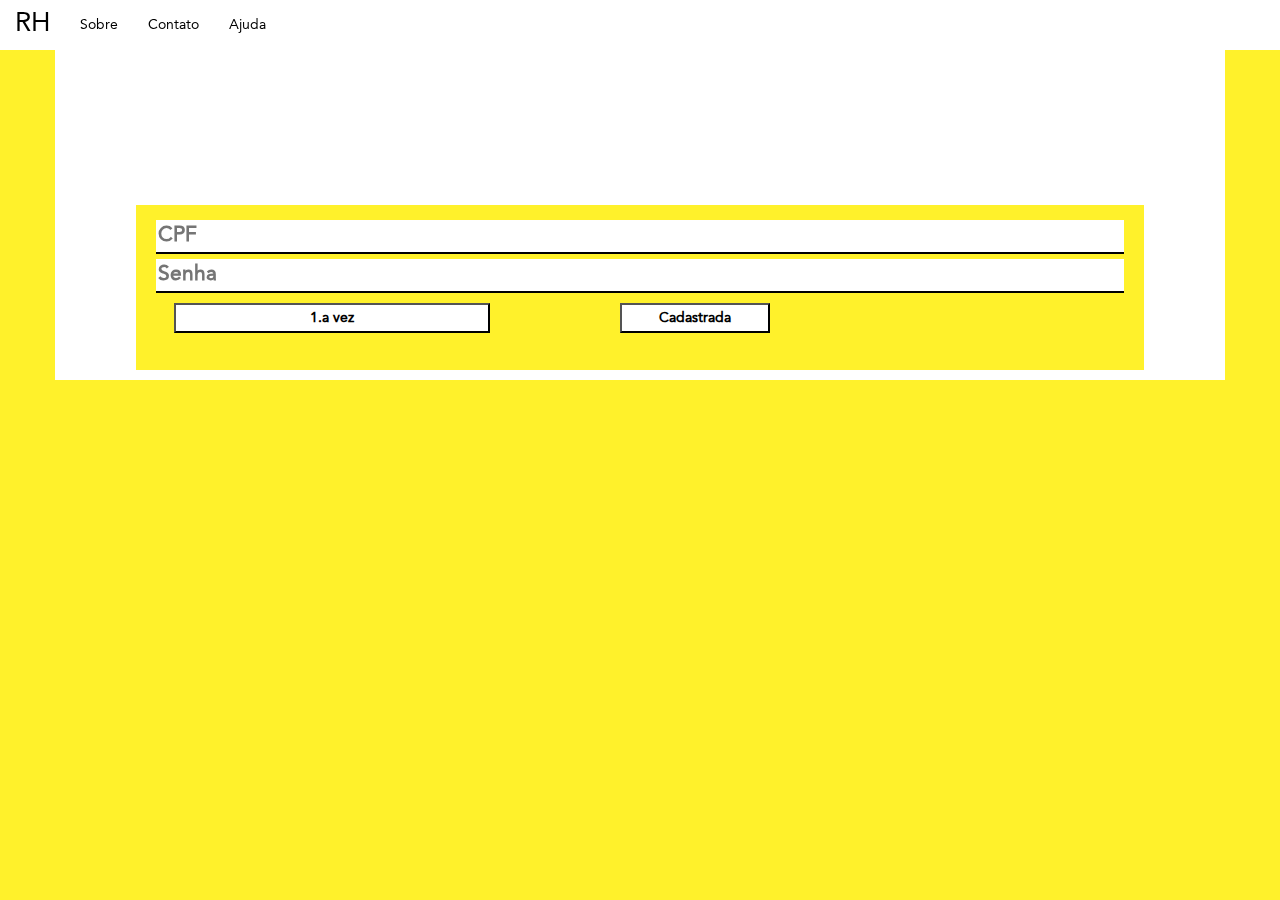
<file: indexDragon.html>
<html>
<head>
<meta charset="UTF-8">
<meta name="viewport" content="width=device-width, initial-scale=1">
<meta name="description" content="">
<meta name="author" content="">
<meta http-equiv="Cache-Control" content="no-store" />
<meta property="og:title" content="SensorX"/>
<meta property="og:description" content="Software for Marketing Research"/>
<meta property="og:image" content="http://www.dunedin.com.br/questionario/img/ogtestemill.jpeg" />
<meta property="og:image:type" content="image/jpeg" />
<meta property="og:image:width" content="420" />
<meta property="og:image:height" content="470" />
<meta property="og:image:alt" content="Software for Marketing Research" />
<title>Dunedin Software</title>
<script src="js/jquery-1.8.0.js"></script>
<script src="js/bootstrap.js"></script>
<link rel="stylesheet" href="css/bootstrap.css">
<link href="css/testecarne.css" rel="stylesheet">
</head>
<body>
<div class="navbar navbar-fixed-top">
	<div class="container" style="background-color:white;width:100%">
		<div class="navbar-header" style="background-color:white">
			<button type="button" class="pull-left navbar-toggle" data-toggle="collapse" data-target=".navbar-collapse" style="margin-left: 5px; background-color:black">
			<span class="icon-bar" style="background-color:white"></span>
			<span class="icon-bar" style="background-color:white"></span>
			<span class="icon-bar" style="background-color:white"></span>
			</button>
			<a class="navbar-brand" href="#"><span style="color:black;font-size:1.5em">RH</span></a>
		</div>
		<div class="collapse navbar-collapse">
          <ul class="nav navbar-nav">
          	<li><a href="#"><span style="color:black">Sobre</span></a></li>
			<li><a href="javascript:alert('E-mail para contato:\n\nmarketing.dunedin@gmail.com')"><span style="color:black">Contato</span></a></li>
			<li><a href="#"><span style="color:black">Ajuda</span></a></li>
          </ul>
        </div>
	</div>
	<div class="container" style="background-color:white">
		<div id="fronteira">
			<div id="logon">
				<div id="loader" style="display:none"></div>
				<div class="linha1"><input type="text"     id="txtCPF"   name="txtCPF"   maxlength="11" placeholder="CPF"></div>
				<div class="linha2"><input type="password" id="txtSenha" name="txtSenha" maxlength="8" placeholder="Senha"></div>
				<div class="barrabotoes">
					<div id="ladoesquerdo" class="button"><button id="btnLogin" name="btnLogin" class="btnesquerdoestreito">1.a vez</button></div>
					<div id="ladodireito" class="button"><button id="btnCadastrado" name="btnCadastrado" class="btndireito">Cadastrada</button></div>
				</div>
			</div>
		</div>
	</div>
</div>
<div id="pesquisa" style="visibility:hidden">
	<div id="loader"></div>
	<div id="underload" class="animate-bottom">
		<div id="pergunta"></div>
		<div id="alternativas"></div>
	</div>
	<div class="barrabotoes">
		<div id="ladoesquerdo" class="button" style="visibility:hidden">
			<button id="btnAntPergunta" name="btnAntPergunta" class="btnesquerdo"><span>Anterior</span></button>
		</div>
		<div id="ladodireito" class="button">
			<button id="btnProxPergunta" name="btnProxPergunta" class="btndireito"><span>INICIAR</span></button>
		</div>		
	</div>
</div>
<input type="hidden" id="hidUsuarioId"  name="hidUsuarioId">
<input type="hidden" id="hidOrdemId" 	name="hidOrdemId" value="0">
<input type="hidden" id="hidOrdemIdOld" name="hidOrdemIdOld" value="0">
<script src="js/jquery.mask.min.js"></script>
<script src="js/testecarne.js"></script>
</body>
</html>
</file>
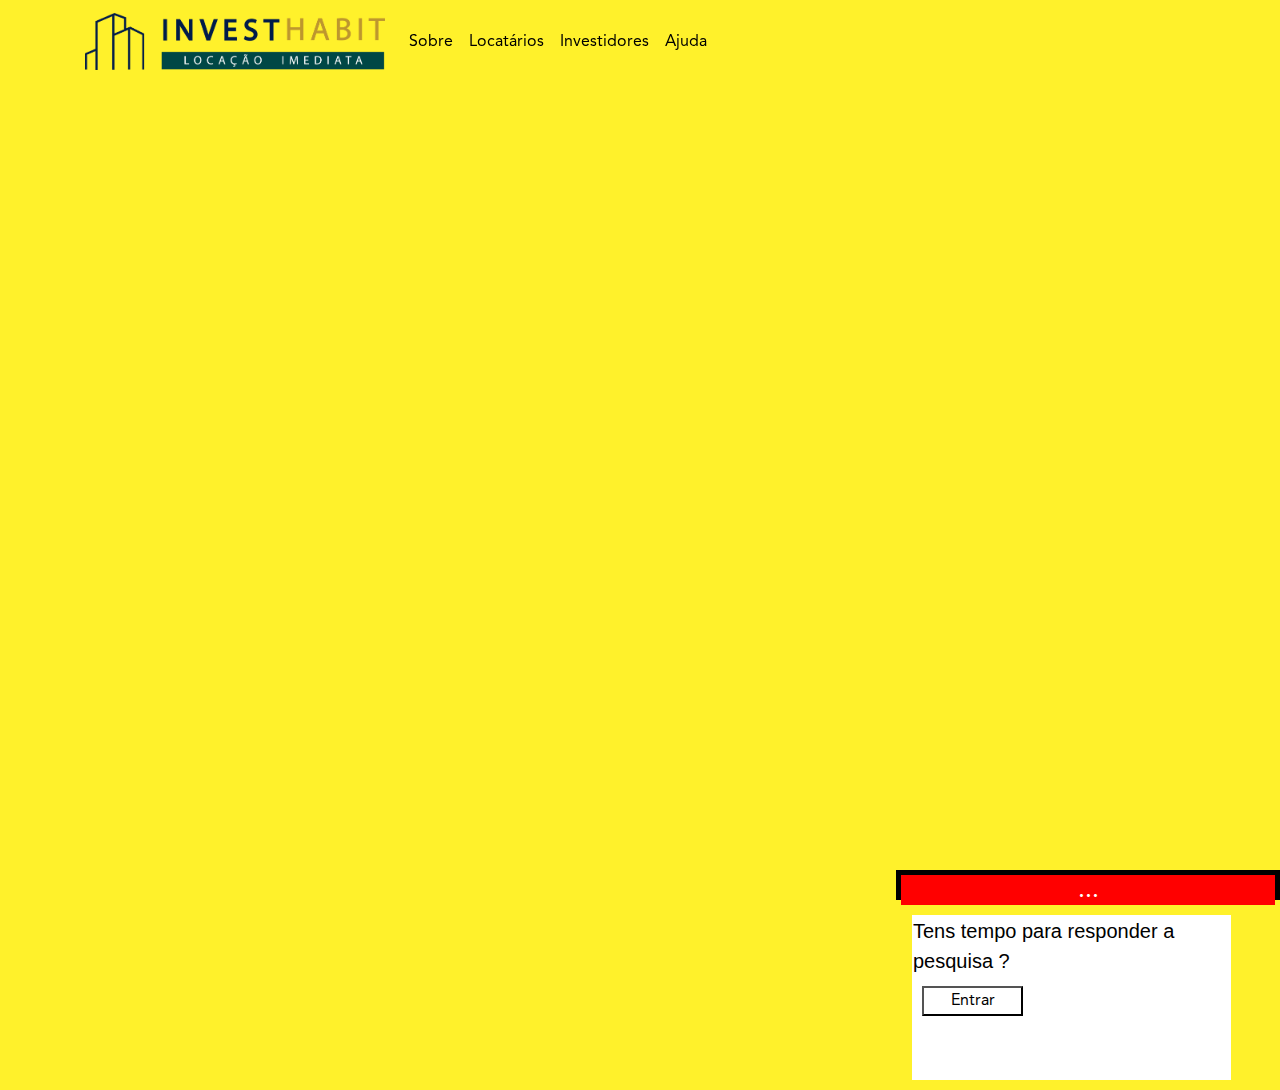
<file: indexPopup.html>
<html>
<head>
<meta charset="UTF-8">
<meta name="viewport" content="width=device-width, initial-scale=1">
<meta name="description" content="">
<meta name="author" content="">
<meta http-equiv="Cache-Control" content="no-store" />
<meta property="og:title" content="SensorX"/>
<meta property="og:description" content="Software for Marketing Research"/>
<meta property="og:image" content="http://www.dunedin.com.br/questionario/img/ogtestemill.jpeg" />
<meta property="og:image:type" content="image/jpeg" />
<meta property="og:image:width" content="420" />
<meta property="og:image:height" content="470" />
<meta property="og:image:alt" content="Software for Marketing Research" />
<title>Dunedin Software</title>
<!--
<script src="js/jquery-1.8.0.js"></script>
<script src="js/bootstrap.js"></script>
<link rel="stylesheet" href="css/bootstrap.css">
-->
<link rel="stylesheet" href="https://stackpath.bootstrapcdn.com/bootstrap/4.5.0/css/bootstrap.min.css">
<link href="css/testecarnePopup.css" rel="stylesheet">
</head>
<body>
<nav class="navbar fixed-top navbar-expand-lg navbar-light bg-yellow">
  <div class="container">
  <a class="navbar-brand" href="#"><img src="img/logoih.png" width="300px" height="57px" ></a>
  <button class="navbar-toggler" type="button" data-toggle="collapse" data-target="#textoNavbar" aria-controls="textoNavbar" aria-expanded="false" aria-label="Alterna navegação" style="background-color:white">
    <span class="navbar-toggler-icon" ></span>
  </button>
  <div class="collapse navbar-collapse" id="textoNavbar">
    <ul class="navbar-nav mr-auto">
      <li class="nav-item active">
        <a class="nav-link" href="javascript:alert('Em breve !');"><span style="color:black">Sobre</span></a>
      </li>
      <li class="nav-item">
        <a class="nav-link" href="#localizacao"><span style="color:black">Locatários</span></a>
      </li>
      <li class="nav-item">
        <a class="nav-link" href="javascript:alert('Em breve !');"><span style="color:black">Investidores</span></a>
      </li>
      <li class="nav-item">
        <a class="nav-link" href="javascript:alert('Em breve !');"><span style="color:black">Ajuda</span></a>
      </li>
      <!--
      <li class="nav-item">
        <a class="nav-link" href="index.html"><span style="color:white">English</span></a>
      </li>
  -->
    </ul>
    <!--
    <span class="navbar-text">
      Texto navbar com um elemento inline
    </span>
  -->
  </div></div>
</nav>
<div style="float:left;margin-top:100px;background-color:#FFF12B;width:100%;margin-right:0">
  <!--
  <span style="color:black;font-family: Arial;font-size:1.5em;">Bem-vindo a InvestHabit !</br>Uma nova experiência em locação a curto e médio prazo para moradia a serviço da capital de São Paulo</span>
  -->
</div>
<div id="container" style="position:absolute;padding:0px 0px 0px 0px;left:70%;bottom:0px;height:350px;width:30%;border: solid black 5px;background-color:white;z-index:50;">
  <div id="reticencias" style="background-color:red;text-align:center;width:100%;color:black;height:30px;font-size:25px">
      <table width="100%"><tr><td align="center" valign="middle"><span style="font-size:25px;color:white">...</span></td></tr></table>
  </div>
  <div id="fronteira">
    <div id="logon">
      <div>
        <span style="color:black;font-family: Arial;font-size:1.25em;">Tens tempo para responder a pesquisa ?</span>
      </div>
      <div class="barrabotoes">
        <div id="ladoesquerdo" class="button"><button id="btnLogin" name="btnLogin" class="btnesquerdoestreito">Entrar</button></div>
      </div>
    </div>
	</div>
</div>
<div id="imgDestak" style="visibility:hidden;z-index:50;position:absolute;top:100px;left:5%;width:90%;height:500px;background-color:grey">
	<div style="width:100%;height:35px;background-color: white">
		<div style="float:left;width:calc(100% - 30px)">&nbsp;</div>
		<div style="float:left;width:30px%;font-size:30px;padding:1px"><a href="javascript:hideImgDestak()">X</a></div>
	</div>
	<div id="galeriaStudio"></div>	
</div>

<!--
<canvas id="horizonteinf" width="1250" height="125"></canvas>
<div id="rodape" style="float:left;background-color: #2BAAFF;left:0;width:1250px;height:253px"></div>
-->

<div id="pesquisa" style="position:absolute;top:50px;visibility:hidden">
	<div id="loader"></div>
	<div id="underload" class="animate-bottom">
		<div id="pergunta"></div>
		<div id="alternativas"></div>
	</div>
	<div class="barrabotoes">
		<div id="ladoesquerdo" class="button" style="visibility:hidden">
			<button id="btnAntPergunta" name="btnAntPergunta" class="btnesquerdo"><span>Anterior</span></button>
		</div>
		<div id="ladodireito" class="button">
			<button id="btnProxPergunta" name="btnProxPergunta" class="btndireito"><span>INICIAR</span></button>
		</div>		
	</div>
</div>


<input type="hidden" id="hidUsuarioId"  name="hidUsuarioId">
<input type="hidden" id="hidOrdemId" 	name="hidOrdemId" value="0">
<input type="hidden" id="hidOrdemIdOld" name="hidOrdemIdOld" value="0">
<!-- <script src="js/decor.js"></script> -->
<script src="https://code.jquery.com/jquery-3.3.1.min.js"></script>
<script src="https://cdnjs.cloudflare.com/ajax/libs/popper.js/1.14.3/umd/popper.min.js" integrity="sha384-ZMP7rVo3mIykV+2+9J3UJ46jBk0WLaUAdn689aCwoqbBJiSnjAK/l8WvCWPIPm49" crossorigin="anonymous"></script>
<script src="https://stackpath.bootstrapcdn.com/bootstrap/4.1.3/js/bootstrap.min.js" integrity="sha384-ChfqqxuZUCnJSK3+MXmPNIyE6ZbWh2IMqE241rYiqJxyMiZ6OW/JmZQ5stwEULTy" crossorigin="anonymous"></script>
<script src="js/jquery.mask.min.js"></script>
<script src="js/testecarne.js"></script>
<script>

$("#reticencias").on("click", function(){

  var alturaAtual = $("#container").css("height");

  //alert(alturaAtual);
  
  if (parseInt(alturaAtual) > 30)
    $("#container").css("height", 30);
  else
    $("#container").css("height", 350);


});

$(function(){
  $("#container").css("height", 30);
});


</script>	
</body>
</html>
</file>
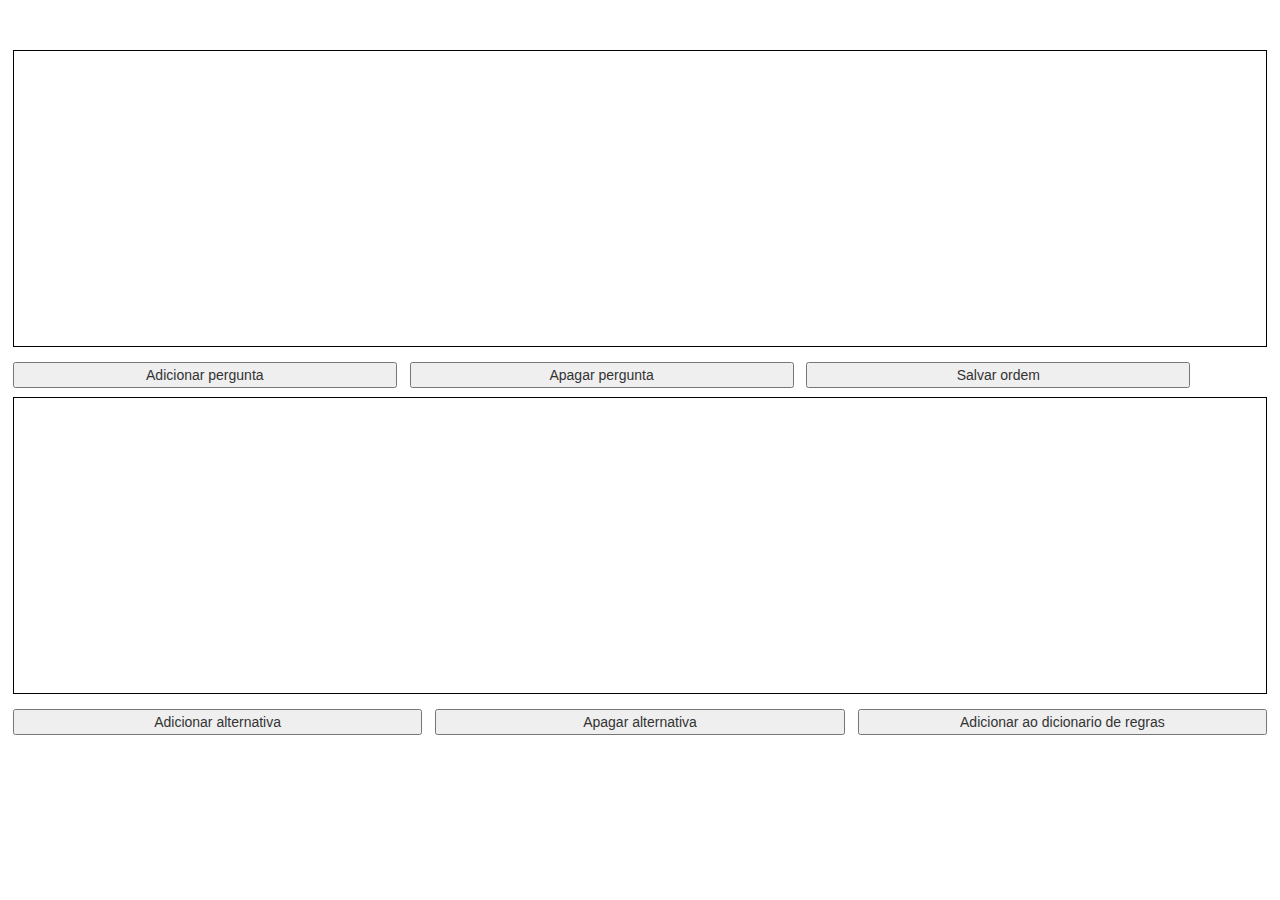
<file: backoffice/qa.html>
<html lang="pt-br">
<head>
<meta charset="utf-8">
<meta http-equiv="X-UA-Compatible" content="IE=edge">
<meta name="viewport" content="width=device-width, initial-scale=1">
<meta name="description" content="">
<meta name="author" content="">
<meta http-equiv="Cache-Control" content="no-store" />
<title>SensorX - BackOffice</title>
<!--
<script src="https://ajax.googleapis.com/ajax/libs/jquery/1.12.4/jquery.min.js"></script>
-->
<script src="../js/jquery-1.8.0.js"></script>
<script src="../js/bootstrap.js"></script>
<link rel="stylesheet" href="../css/bootstrap.css">
<link href="../css/qa.css" rel="stylesheet">
</head>
<body onload="showPerguntas()">
<div id="perguntas" style="margin-top:50px;margin-left:1%;width:98%;height:33%;overflow:auto;border:solid 1px black"></div>
<div style="margin-top:15px;width:100%">
  <input type="button" value="Adicionar pergunta" onclick="showAddPerguntaDialog()" style="float:left;margin-left:1%;width:30%">
  <input type="button" value="Apagar pergunta"  onclick="delPergunta()"  style="float:left;margin-left:1%;width:30%">
  <input type="button" value="Salvar ordem"  onclick="salvarOrdemPerguntas()"  style="float:left;margin-left:1%;width:30%">
</div>
<div id="alternativas" style="margin-top:50px;position:relative;margin-left:1%;width:98%;height:33%;overflow:auto;border:solid 1px black"></div>
<div style="margin-top:15px;width:100%">
  <input type="button" value="Adicionar alternativa" onclick="showAddAlternativaDialog()" style="float:left;margin-left:1%;width:32%">
  <input type="button" value="Apagar alternativa"  onclick="delAlternativa()"  style="float:left;margin-left:1%;width:32%">
  <input type="button" value="Adicionar ao dicionario de regras" onclick="alert('Under construction!')" style="float:left;margin-left:1%;width:32%">
</div>

<div id="addPerguntaDialog" style="visibility:hidden;top:200px;margin-left:25%;width:50%;height:300px;position:absolute;z-index:5;border:solid 5px black;background-color:white">
  <div style="float:left;width:100%;height:30px;background-color:black"><center><span style="color:white">Nova Pergunta</span></center></div>
  <div>Label:<textarea id="perguntaEnunciado" style="margin-left:1%;width:98%;height:150px"></textarea></div>
  <div><input type="checkbox" id="chkRespObrig" name="chkRespObrig" CHECKED>Resposta obrigatória</div>
  <div style="margin-top:15px;width:100%">
    <input type="button" value="Cancelar" onclick="hideAddPerguntaDialog()" style="float:left;margin-left:1%;width:48%">
    <input type="button" value="OK" onclick="addPergunta()"   style="float:left;margin-left:1%;width:49%">
  </div>
</div>
<div id="addAlternativaDialog" style="visibility:hidden;top:200px;margin-left:25%;width:50%;height:500px;position:absolute;z-index:5;border:solid 5px black;background-color:white">
 <!-- <div class="comboboxopcao">SAO PAULO</div>
  <div class="comboboxopcao">SANTA CATARINA</div>
  -->
  <div style="float:left;width:100%;height:30px;background-color:black"><center><span style="color:white">Nova Alternativa</span></center></div>
  Label:<textarea id="alternativaEnunciado" style="margin-left:1%;width:98%;height:100px" maxlength=50></textarea>
  <div style="margin-left:5px;height:30px;padding-top:10px">
    <input type="radio" name="tipoControle" id="tipoControle1" value="RADIO" onclick="copyAlternativaEnunciado()">&nbsp;<span>Radio</span>
    Valor:&nbsp;<input type="text" name="radioValor" id="radioValor" size="50" maxlegth="50" DISABLED/>
  </div>
  <div style="margin-left:5px;height:30px;padding-top:10px">
    <input type="radio" name="tipoControle" id="tipoControle2" value="CHECKBOX">&nbsp;<span>Checkbox</span>
    Valor:&nbsp;<input type="text" name="checkboxValor" id="checkboxValor" size="50" maxlegth="50" DISABLED/>
  </div>
  <div style="margin-left:5px;padding-top:10px">
    <input type="radio" name="tipoControle" id="tipoControle3" value="RANGE">&nbsp;<span>Slider</span>
    De:&nbsp;<input type="text" name="minimo" id="minimo" size="20" maxlegth="20"/>&nbsp;Até&nbsp;<input type="text" name="maximo" id="maximo"  size="20" maxlegth="20"/>
  </div>
  <div style="margin-left:5px;padding-top:10px">
    <input type="radio" name="tipoControle" id="tipoControle4" value="TEXT">&nbsp;<span>Texto curto</span>
    &nbsp;Tamanho Maximo:&nbsp;<input type="text" name="tamMaxText" id="tamMaxText" size="2" maxlegth="2" value="50"/>
    <select id="tipoMascara" name="tipoMascara"><option value="TEXT">Sem mascara</option><option value="CEP">CEP com sep.</option><option value="CNPJ">CNPJ com sep.</option><option value="CPF">CPF com sep.</option><option value="DATA">Data com sep.</option></select>
  </div>
  <div style="margin-left:5px;padding-top:10px">
    <input type="radio" name="tipoControle" id="tipoControle5" value="TEXTAREA">&nbsp;<span>Comentario</span>
    &nbsp;Tamanho Maximo:&nbsp;<input type="text" name="tamMaxTextarea" id="tamMaxTextarea" size="5" maxlegth="5" value="9000"/>
  </div>
  <div style="margin-left:5px;padding-top:10px">
    <input type="radio" name="tipoControle" id="tipoControle6" value="PASSWORD">&nbsp;<span>Senha</span>
    &nbsp;Tamanho Maximo:&nbsp;<input type="text" name="tamMaxPassword" id="tamMaxPassword" size="2" maxlegth="2" value="8"/>
  </div>
  <div style="margin-left:5px;padding-top:10px">
    <input type="radio" name="tipoControle" id="tipoControle7" value="SELECT">&nbsp;<span>Combobox</span>
    &nbsp;&nbsp;&nbsp;&nbsp;&nbsp;<a id="ancoraCombobox" href="javascript:showDlgImportacaoItens()">Importar itens</a>
  </div>
  <div style="margin-top:15px;width:100%">
    <input type="button" value="Cancelar" onclick="hideAddAlternativaDialog()" style="float:left;margin-left:1%;width:48%">
    <input type="button" value="OK" onclick="addAlternativa()"   style="float:left;margin-left:1%;width:49%">
  </div>
</div>
<!-- Caixa de Dialogo -->
<div id="dialogoUpload" class="dialogo">
  <form id="frmUpload" enctype="multipart/form-data" action="http://dragon.kinghost.net/questionario/upload">
  <div style="background-color:black">
    <div><span>Importar</span></div>
    <div><a id="btnFecharDialogo" onclick="javascript:fecharDlgImportacao()"><span>X</span></a></div>
  </div>
  <div style="padding-left: 10px"></br>
    Escolha o arquivo e clique Enviar
    <div style="position:absolute;float:left"><input id="arquivo" type="file" name="arquivo" /></div>
    <div style="position:absolute;float:left;left:400px"><input id="btnEnviarArquivo" type="button" value="Enviar" /></div>
  </div>
  </form>
</div>
<input type="hidden" id="hidAlternativaId" name="hidAlternativaId" value="1">
<script src="../js/qa.js"></script>
<!-- <script src="../js/upload.js"></script> -->
</body>
</html>
</file>
<file: css/testecarne.css>
/*
@-webkit-keyframes spin {
  0% { -webkit-transform: rotate(0deg); }
  100% { -webkit-transform: rotate(360deg); }
}

@keyframes spin {
  0% { transform: rotate(0deg); }
  100% { transform: rotate(360deg); }
}
*/
@font-face {
     font-family: Cinzel;
     src: url('../fonts/Cinzel-Regular.ttf');
}

@font-face {
     font-family: Avenir;
     src: url('../fonts/AvenirLTStd-Book.otf');
}

@font-face {
     font-family: Avenir;
     src: url('../fonts/AvenirLTStd-Medium.otf');
}

@font-face {
     font-family: Avenir;
     src: url('../fonts/AvenirLTStd-Roman.otf');
}

@media only screen and (min-width: 1024px) {
    #menu {
      display: flex; /* 1 */
    }

    #menu li {
      border-width: 0 1px 0 0; /* 2 */
    }

    #menu li a {
      padding: 1.25em 1.5em;
    }  
}

body {
	background-color: #FFF12B;
	font-family: Avenir;
	margin-left: 0px;
}

.navbar {
	margin-top: 0px;
}

#logon {
	margin-left: 5%;
	padding: 10px;
	margin-top: 120px;
	background-color: #FFF12B;
	width: 90%;
	height: 165px;
	/* border: solid 2px black; */
}

#logon input {
	margin-left: 1%;
	margin-top: 5px;
	font-size: 1.5em;
	font-weight: bold;
	width: 98%;
	border-top: 0px;
	border-left: 0px;
	border-right: 0px;
	border-bottom: solid 2px black;
}

input[type="text"]{
	border-top: 0px;
	border-left: 0px;
	border-right: 0px;
	border-bottom: solid 2px black;
}

input[type="password"]{
	border-top: 0px;
	border-left: 0px;
	border-right: 0px;
	border-bottom: solid 2px black;
}

#fronteira {
	/* margin-left: 25%; */
	left:0;
	margin-left: 0;
	padding: 10px;
	margin-top: 25px;
	width: 100%; //415px
	/* height: 490px; */
	background-color: #FFF12B;
	/* background-image:url("../img/fundo.png"); */

}

#btnRedirecionar {
	position:relative;
	float:left;
	top:125px;
	width: 100%;
}

#underload {
  opacity: 1;
  transition: opacity 1s; 
}

#underload.fade {
  opacity: 0;
}

#pergunta {
	margin-top: 50px;
	font-size: 2em;
	height: 20%;
	width: 100%;
	font-weight: bold;
	text-align: justify;
	color: black;
}

#alternativas{
	padding: 5px;
	width: 100%;
	height: 270px; /* 9 linhas */
	overflow: auto;
}

/* Demonstrate a "mostly customized" scrollbar
 * (won't be visible otherwise if width/height is specified) */
#alternativas::-webkit-scrollbar {
  width: 5px;
  height: 8px;
  background-color: #aaa; /* or add it to the track */
}

/* Add a thumb */
#alternativas::-webkit-scrollbar-thumb {
    background: #000;
}

.linhaAlternativa {
	float: left;
	position: relative;
	padding-top: 5px;
	margin: 1px 1px 1px 1px;
	width: 100%;
	height: 30px;
	max-height: 500px;
	font-weight: bold;
	color: black;
}

.barrabotoes {
	width: 100%;
	height: 30px;
}

.button {
	position: relative;
	float: left;
	margin-top: 10px;
	margin-left: 2%;
	width: 40%;
	height: 100%;
	font-weight: bold;
	/* background-color: white; */
	transition: all 0.5s;
	color: black;
}

.button span {
  cursor: pointer;
  display: inline-block;
  position: relative;
  transition: 0.5s;
  font-size: 1.25em;
}

.button span:after {
  content: '\00bb';
  position: absolute;
  opacity: 0;
  top: 0;
  right: -20px;
  transition: 0.5s;
}

.button:hover span {
  padding-right: 25px;
}

.button:hover span:after {
  opacity: 1;
  right: 0;
}

.barrabotoes .button .btnesquerdoestreito {
	height: 100%;
	width: 80%;
	margin-left: 2%;
	background-color: white;
}

.barrabotoes .button .btnesquerdolargo {
	height: 100%;
	width: 80%;
	margin-left: 1%;
	background-color: white;
}

.barrabotoes .button .btndireito {
	height: 100%;
	width: 150px;
	margin-left: 10%;
	background-color: white;
}

.barrabotoes .button .btnesquerdo {
	height: 100%;
	width: 150px;
	margin-left: 10%;
	background-color: white;
}

/**************************
* Menu
***************************/
#topbar {
  line-height: 1;
  width:100%;
}

#menu {
  font-family:Rajdhani;  
  background-color: gray;
  color: white;
  width:100%;
}

#menu li {
  display: block;
  border-style: solid; /* 6 */
  border-width: 0 0 1px;
  margin: 0px;  
}

#menu li a {
  display: block;
  text-decoration: none; /* 3 */
  color: currentColor; /* 4 */
  padding: 1em; /* 5 */
  margin: 0px;  
}

/*****************************************************************************
* LOADER
******************************************************************************
*/
/*
#loader {
  position: absolute;
  left: 50%;
  top: 50%;
  z-index: 2;
  width: 150px;
  height: 150px;
  margin: -75px 0 0 -75px;
  border: 16px solid red;
  border-radius: 50%;
  border-top: 16px solid black;
  width: 120px;
  height: 120px;
  -webkit-animation: spin 2s linear infinite;
  animation: spin 2s linear infinite;
}

.animate-bottom {
  position: relative;
  -webkit-animation-name: animatebottom;
  -webkit-animation-duration: 1s;
  animation-name: animatebottom;
  animation-duration: 1s;
}

*/
</file>
<file: css/testecarnePopup.css>
/*
@-webkit-keyframes spin {
  0% { -webkit-transform: rotate(0deg); }
  100% { -webkit-transform: rotate(360deg); }
}

@keyframes spin {
  0% { transform: rotate(0deg); }
  100% { transform: rotate(360deg); }
}
*/
@font-face {
     font-family: Cinzel;
     src: url('../fonts/Cinzel-Regular.ttf');
}

@font-face {
     font-family: Avenir;
     src: url('../fonts/AvenirLTStd-Book.otf');
}

@font-face {
     font-family: Avenir;
     src: url('../fonts/AvenirLTStd-Medium.otf');
}

@font-face {
     font-family: Avenir;
     src: url('../fonts/AvenirLTStd-Roman.otf');
}

@media only screen and (min-width: 1024px) {
    #menu {
      display: flex; /* 1 */
    }

    #menu li {
      border-width: 0 1px 0 0; /* 2 */
    }

    #menu li a {
      padding: 1.25em 1.5em;
    }  
}

body {
	background-color: #FFF12B;
	font-family: Avenir;
	margin-left: 0px;
}

.navbar {
	margin-top: 0px;
}

#logon {

	margin-left: 1px;
	padding: 1px;
	margin-top: 0px;
	background-color: white;
	width: 90%;
	height: 165px;
	/* border: solid 2px black; */
}

#logon input {
	margin-left: 1%;
	margin-top: 5px;
	font-size: 1.5em;
	font-weight: bold;
	width: 98%;
	border-top: 0px;
	border-left: 0px;
	border-right: 0px;
	border-bottom: solid 2px black;
}

input[type="text"]{
	border-top: 0px;
	border-left: 0px;
	border-right: 0px;
	border-bottom: solid 2px black;
}

input[type="password"]{
	border-top: 0px;
	border-left: 0px;
	border-right: 0px;
	border-bottom: solid 2px black;
}

#fronteira {
	/* margin-left: 25%; */
	/* float: left; */
	left:0px;
	margin-left: 0px;
	padding: 10px;
	margin-top: 0px;
	width: 100%; //415px
	/* height: 490px; */
	background-color: white;
	/* background-image:url("../img/fundo.png"); */

}

#btnRedirecionar {
	position:relative;
	float:left;
	top:125px;
	width: 100%;
}

#underload {
  opacity: 1;
  transition: opacity 1s; 
}

#underload.fade {
  opacity: 0;
}

#pergunta {
	margin-top: 50px;
	font-size: 2em;
	height: 20%;
	width: 100%;
	font-weight: bold;
	text-align: justify;
	color: black;
}

#alternativas{
	padding: 5px;
	width: 100%;
	height: 270px; /* 9 linhas */
	overflow: auto;
}

/* Demonstrate a "mostly customized" scrollbar
 * (won't be visible otherwise if width/height is specified) */
#alternativas::-webkit-scrollbar {
  width: 5px;
  height: 8px;
  background-color: #aaa; /* or add it to the track */
}

/* Add a thumb */
#alternativas::-webkit-scrollbar-thumb {
    background: #000;
}

.linhaAlternativa {
	float: left;
	position: relative;
	padding-top: 5px;
	margin: 1px 1px 1px 1px;
	width: 100%;
	height: 30px;
	max-height: 500px;
	font-weight: bold;
	color: black;
}

.barrabotoes {
	width: 100%;
	height: 30px;
}

.navbar-toggle {
    position: relative;
    float: right;
    padding: 9px 10px;
    margin-top: 8px;
    margin-right: 15px;
    margin-bottom: 8px;
    background-color: transparent;
    background-image: none;
    border: 1px solid transparent;
    border-radius: 4px;
}

.navbar-toggle .icon-bar {
    display: block;
    width: 22px;
    height: 2px;
    border-radius: 1px;
    color:black;
}

.button {
	position: relative;
	float: left;
	margin-top: 10px;
	margin-left: 2%;
	width: 40%;
	height: 100%;
	font-weight: bold;
	transition: all 0.5s;
	color: black;
}

.button span {
  cursor: pointer;
  display: inline-block;
  position: relative;
  transition: 0.5s;
  font-size: 1.25em;
}

.button span:after {
  content: '\00bb';
  position: absolute;
  opacity: 0;
  top: 0;
  right: -20px;
  transition: 0.5s;
}

.button:hover span {
  padding-right: 25px;
}

.button:hover span:after {
  opacity: 1;
  right: 0;
}

.barrabotoes .button .btnesquerdoestreito {
	height: 100%;
	width: 80%;
	margin-left: 2%;
	background-color: white;
}

.barrabotoes .button .btnesquerdolargo {
	height: 100%;
	width: 80%;
	margin-left: 1%;
	background-color: white;
}

.barrabotoes .button .btndireito {
	height: 100%;
	width: 150px;
	margin-left: 10%;
	background-color: white;
}

.barrabotoes .button .btnesquerdo {
	height: 100%;
	width: 150px;
	margin-left: 10%;
	background-color: white;
}

/**************************
* Menu
***************************/
#topbar {
  line-height: 1;
  width:100%;
}

#menu {
  font-family:Rajdhani;  
  background-color: gray;
  color: white;
  width:100%;
}

#menu li {
  display: block;
  border-style: solid; /* 6 */
  border-width: 0 0 1px;
  margin: 0px;  
}

#menu li a {
  display: block;
  text-decoration: none; /* 3 */
  color: currentColor; /* 4 */
  padding: 1em; /* 5 */
  margin: 0px;  
}

/*****************************************************************************
* LOADER
******************************************************************************
*/
/*
#loader {
  position: absolute;
  left: 50%;
  top: 50%;
  z-index: 2;
  width: 150px;
  height: 150px;
  margin: -75px 0 0 -75px;
  border: 16px solid red;
  border-radius: 50%;
  border-top: 16px solid black;
  width: 120px;
  height: 120px;
  -webkit-animation: spin 2s linear infinite;
  animation: spin 2s linear infinite;
}

.animate-bottom {
  position: relative;
  -webkit-animation-name: animatebottom;
  -webkit-animation-duration: 1s;
  animation-name: animatebottom;
  animation-duration: 1s;
}

*/
</file>
<file: css/qa.css>
body {
	background-color: white;
	/* background-image: linear-gradient(to top, rgba(255, 60, 42, 0.9),rgba(255, 60, 42, 0.9)); */
}

.dialogo {
	visibility:hidden;
	position:absolute;
	top:700px;
	left:380px;
	width:50%;
	height:100px;
	border:1px solid;
	background-color:#E5E5E5;
	z-index:10;
	box-shadow:3px 3px;
}

.dialogo div:nth-child(1){
	height:24px;
	font-family:Tahoma;
}



.dialogo div:nth-child(1) div:nth-child(1){ 
	float:left;
	width:90%;
	text-align:center;
	color:white;
	font-family: Tahoma;
}

.dialogo div:nth-child(1) div:nth-child(2){ 
	position:absolute;
	margin-top:2px;
	margin-left: calc(100% - 20px);
	width:12px;
	height:17px;
	padding-left: 7px;
	background-color: white;
}

.dialogo div:nth-child(1) div:nth-child(2) a {

}

.dialogo div:nth-child(1) div:nth-child(2) a span { 
	margin-top:-3px;
	color:black;
	cursor:hand;
	font-family:sans-serif;
	font-size:15px;
}

.dialogo div:nth-child(2){
	overflow: auto;
	font-family: Tahoma;
	width: 100%;
}


[draggable] {
  -moz-user-select: none;
  -khtml-user-select: none;
  -webkit-user-select: none;
  user-select: none;
  /* Required to make elements draggable in old WebKit */
  -khtml-user-drag: element;
  -webkit-user-drag: element;
}

.linhaVaga {
	height: 10px;
	width: 100%;
	/* border: dashed black 3px; */
	margin: 1px;
	padding: 1px;
	background-color: white;
	overflow: scroll;
}
</file>
